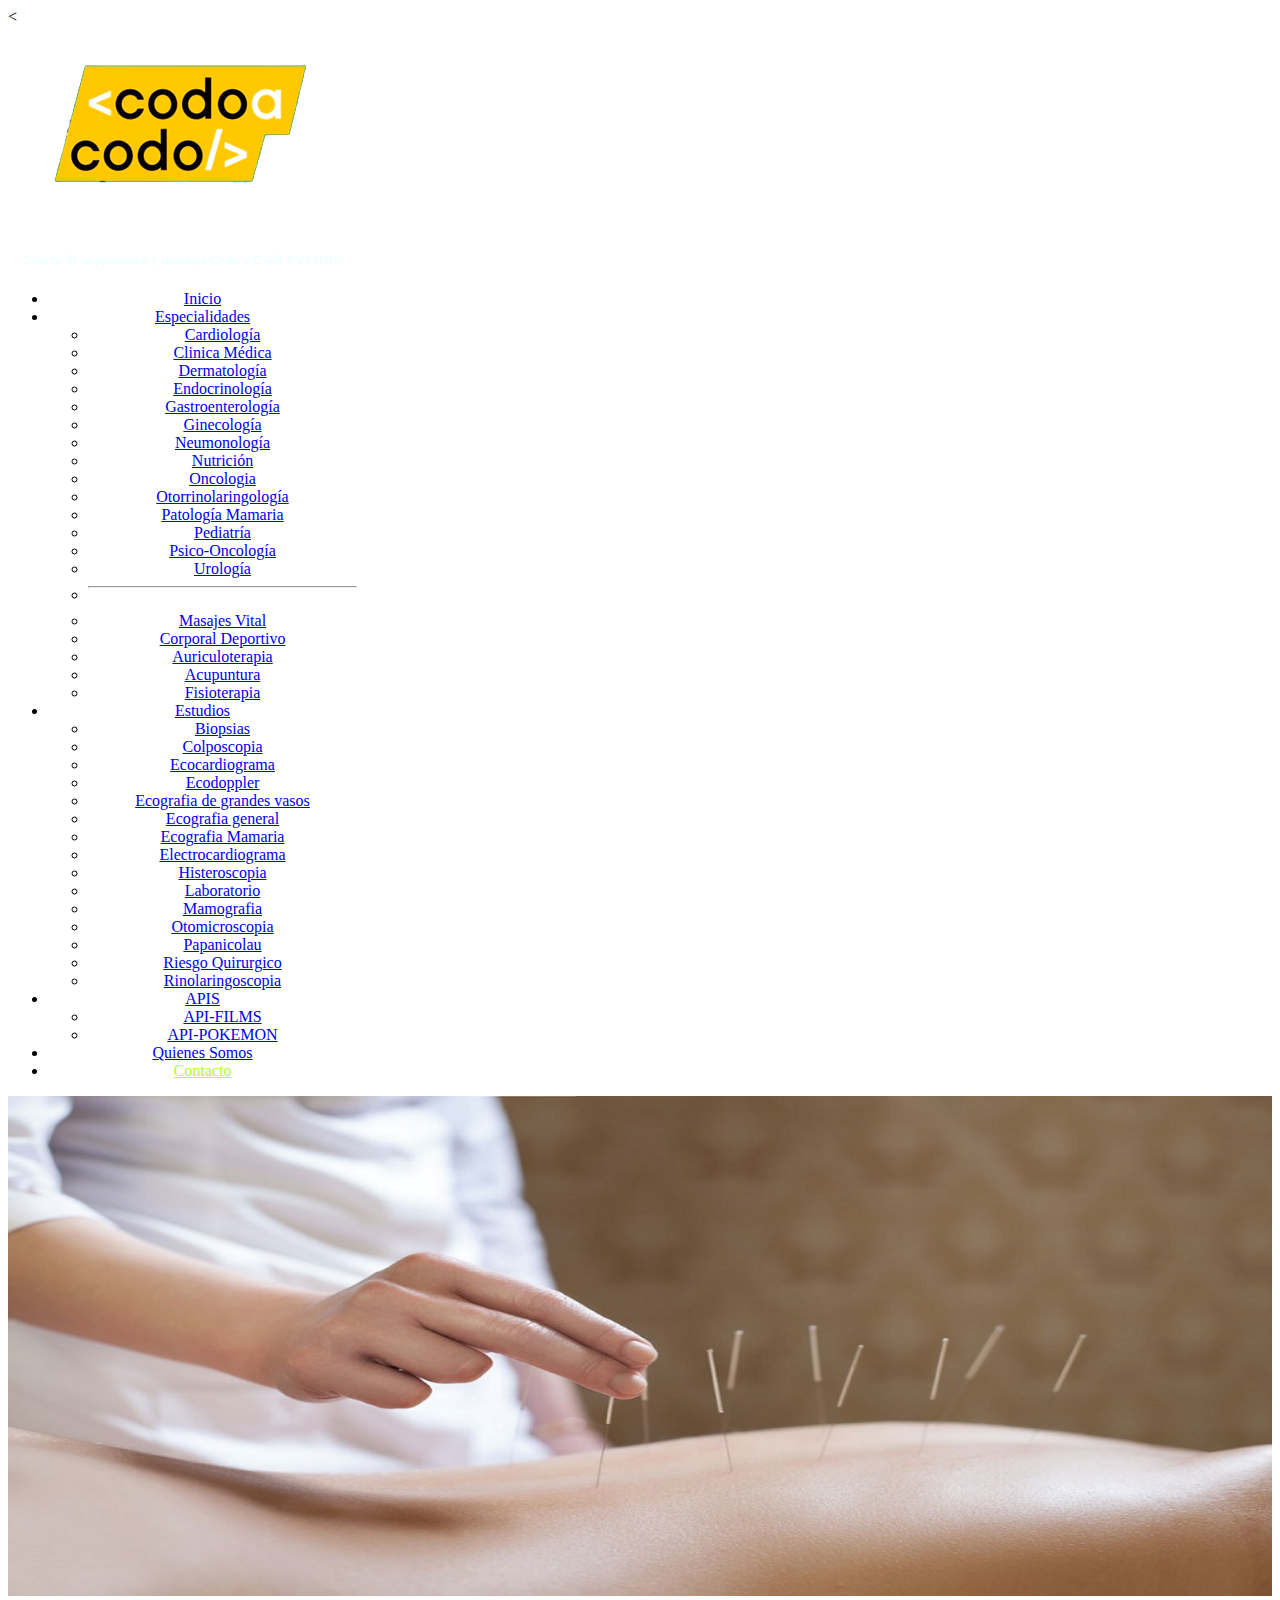
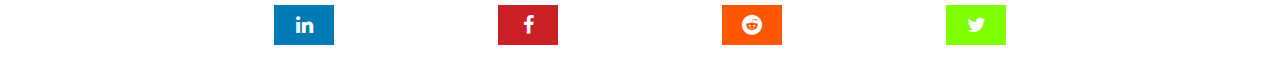
<file: index.html>
<!DOCTYPE html>
<html lang="es">
<head>
    <meta charset="UTF-8">
    <meta http-equiv="X-UA-Compatible" content="IE=edge">
    <meta name="viewport" content="width=device-width, initial-scale=1.0">
    <!-- <link href="https://cdn.jsdelivr.net/npm/bootstrap@5.1.3/dist/css/bootstrap.min.css" rel="stylesheet" integrity="sha384-1BmE4kWBq78iYhFldvKuhfTAU6auU8tT94WrHftjDbrCEXSU1oBoqyl2QvZ6jIW3" crossorigin="anonymous"> -->

    <link href="https://cdn.jsdelivr.net/npm/bootstrap@5.0.0-beta1/dist/css/bootstrap.min.css" rel="stylesheet" integrity="sha384-giJF6kkoqNQ00vy+HMDP7azOuL0xtbfIcaT9wjKHr8RbDVddVHyTfAAsrekwKmP1" crossorigin="anonymous">
    <script src="https://cdn.jsdelivr.net/npm/@popperjs/core@2.5.4/dist/umd/popper.min.js" integrity="sha384-q2kxQ16AaE6UbzuKqyBE9/u/KzioAlnx2maXQHiDX9d4/zp8Ok3f+M7DPm+Ib6IU" crossorigin="anonymous"></script>
    <script src="https://cdn.jsdelivr.net/npm/bootstrap@5.0.0-beta1/dist/js/bootstrap.min.js" integrity="sha384-pQQkAEnwaBkjpqZ8RU1fF1AKtTcHJwFl3pblpTlHXybJjHpMYo79HY3hIi4NKxyj" crossorigin="anonymous"></script>

    
    <title>Acupuntura 4.0</title>  
   <!-- AGREGAR ICONOS DE REDES SOCIALES Y SU PROPIO STYLE-->
   <link rel="stylesheet" href="styles.css">  
   <link rel="stylesheet" href=
   "https://cdnjs.cloudflare.com/ajax/libs/font-awesome/4.7.0/css/font-awesome.min.css" />
   <!-- Cargar el CSS de Boostrap-->
   <link href="https://cdn.jsdelivr.net/npm/bootstrap@5.1.3/dist/css/bootstrap.min.css" rel="stylesheet" integrity="sha384-1BmE4kWBq78iYhFldvKuhfTAU6auU8tT94WrHftjDbrCEXSU1oBoqyl2QvZ6jIW3" crossorigin="anonymous">    
<
      
    <link rel="stylesheet" href="styles.css">  
</head>
<body>
    <header>
        <nav class="navbar navbar-expand-lg navbar-dark bg-dark">
            <div class="container-fluid">
                <div class="row align-items-center">
                  
                    <div class="col-4"> 
                        <img src="imagenes/codoacodo.png" class="img-fluid"> 
                    </div> 
                    <div class="col-8 textocolor"> 
                        <h5>Centro de acupuntura y masajes Codo a Codo PYTHON</h5>       
                    </div> 
                </div>
              <a class="navbar-brand" href="#"></a>
              <div class="collapse navbar-collapse fondo" id="navbarSupportedContent">
                <ul class="navbar-nav me-auto mb-2 mb-lg-0">
                </ul>
                <ul class="nav navbar-nav navbar-right">
                    <li class="nav-item"><a class="nav-link active" aria-current="page" href="home.html">Inicio</a></li>
                    <li class="nav-item dropdown">
                      <a class="nav-link dropdown-toggle" href="#" id="navbarDropdown" role="button" data-bs-toggle="dropdown" aria-expanded="false">
                        Especialidades
                      </a>
                      <ul class="dropdown-menu" aria-labelledby="navbarDropdown">
                        <li><a class="dropdown-item" href="#">Cardiología</a></li>
                        <li><a class="dropdown-item" href="#">Clinica Médica</a></li>
                        <li><a class="dropdown-item" href="#">Dermatología</a></li>
                        <li><a class="dropdown-item" href="#">Endocrinología</a></li>
                        <li><a class="dropdown-item" href="#">Gastroenterología</a></li>
                        <li><a class="dropdown-item" href="#">Ginecología</a></li>
                        <li><a class="dropdown-item" href="#">Neumonología</a></li>
                        <li><a class="dropdown-item" href="#">Nutrición</a></li>
                        <li><a class="dropdown-item" href="#">Oncologia</a></li>
                        <li><a class="dropdown-item" href="#">Otorrinolaringología</a></li>
                        <li><a class="dropdown-item" href="#">Patología Mamaria</a></li>
                        <li><a class="dropdown-item" href="#">Pediatría</a></li>
                        <li><a class="dropdown-item" href="#">Psico-Oncología</a></li>
                        <li><a class="dropdown-item" href="#">Urología</a></li>
                        <li><hr class="dropdown-divider"></li>
                        <li><a class="dropdown-item" href="#">Masajes Vital</a></li>
                        <li><a class="dropdown-item" href="#">Corporal Deportivo</a></li>
                        <li><a class="dropdown-item" href="#">Auriculoterapia</a></li>
                        <li><a class="dropdown-item" href="#">Acupuntura</a></li>
                        <li><a class="dropdown-item" href="#">Fisioterapia</a></li>
                      </ul>
                    </li>
                    <li class="nav-item dropdown">
                      <a class="nav-link dropdown-toggle" href="#" id="navbarDropdown" role="button" data-bs-toggle="dropdown" aria-expanded="false">
                        Estudios
                      </a>
                      <ul class="dropdown-menu" aria-labelledby="navbarDropdown">
                        <li><a class="dropdown-item" href="#">Biopsias</a></li>
                        <li><a class="dropdown-item" href="#">Colposcopia</a></li>
                        <li><a class="dropdown-item" href="#">Ecocardiograma</a></li>
                        <li><a class="dropdown-item" href="#">Ecodoppler</a></li>
                        <li><a class="dropdown-item" href="#">Ecografia de grandes vasos</a></li>
                        <li><a class="dropdown-item" href="#">Ecografia general</a></li>
                        <li><a class="dropdown-item" href="#">Ecografia Mamaria</a></li>
                        <li><a class="dropdown-item" href="#">Electrocardiograma</a></li>
                        <li><a class="dropdown-item" href="#">Histeroscopia</a></li>
                        <li><a class="dropdown-item" href="#">Laboratorio</a></li>
                        <li><a class="dropdown-item" href="#">Mamografia</a></li>
                        <li><a class="dropdown-item" href="#">Otomicroscopia</a></li>
                        <li><a class="dropdown-item" href="#">Papanicolau</a></li>
                        <li><a class="dropdown-item" href="#">Riesgo Quirurgico</a></li>
                        <li><a class="dropdown-item" href="#">Rinolaringoscopia</a></li>
                      </ul>
                    </li>
                    <li class="nav-item dropdown">
                      <a class="nav-link dropdown-toggle" href="#" id="navbarDropdown" role="button" data-bs-toggle="dropdown" aria-expanded="false">
                        APIS
                      </a>
                      <ul class="dropdown-menu" aria-labelledby="navbarDropdown">
                        <li><a class="dropdown-item" href="api.html">API-FILMS</a></li>
                        <li><a class="dropdown-item" href="api2.html">API-POKEMON</a></li>
                      </ul>
                    </li>
                    <li class="nav-item"><a class="nav-link" href="somos.html">Quienes Somos</a></li>
                    <li class="nav-item"><a class="nav-link concolor" href="contacto.html">Contacto</a></li>
                </ul>                
              </div>
            </div>
          </nav>        
    </header>    
    <main>
        <section>
            <div id="carrusel-contenido">
                <div id="carrusel-caja">
                    <div class="carrusel-elemento">
                        <img class="imagenes" src="imagenes/imagen1.jpg" >
                    </div>
                    <div class="carrusel-elemento">   
                        <img class="imagenes" src="imagenes/imagen2.jpg">
                    </div>
                    <div class="carrusel-elemento">   
                        <img class="imagenes" src="imagenes/imagen3.jpg">                        
                    </div>
                </div>
            </div>
        </section>
   <!--     
        <div class="contenedor">
          <h1>T P O Python 22523</h1>
          <button type="button" class="btn btn-danger btnnotocar" onclick="alerta()">NO tocar</button> 
          
          <hr>
          <button type="button" class="btn btn-primary btnnotocar2" onclick="location.href='salida.html'">NO tocar2</button> 
        </div>
      -->      
    </main>
    <footer> 
      <div align="center">
          <!-- Add font awesome icons -->
          <a href="#" class="fa fa-linkedin"></a>
          <a href="#" class="fa fa-facebook"></a>
          <a href="#" class="fa fa-reddit"></a>
          <a href="#" class="fa fa-twitter"></a>
      </div>
  </footer>
  </body>
</html>

<script type="text/javascript">
  function alerta(){
  alert("La curiosidad mató al gato");
 
  }
</script>
</file>
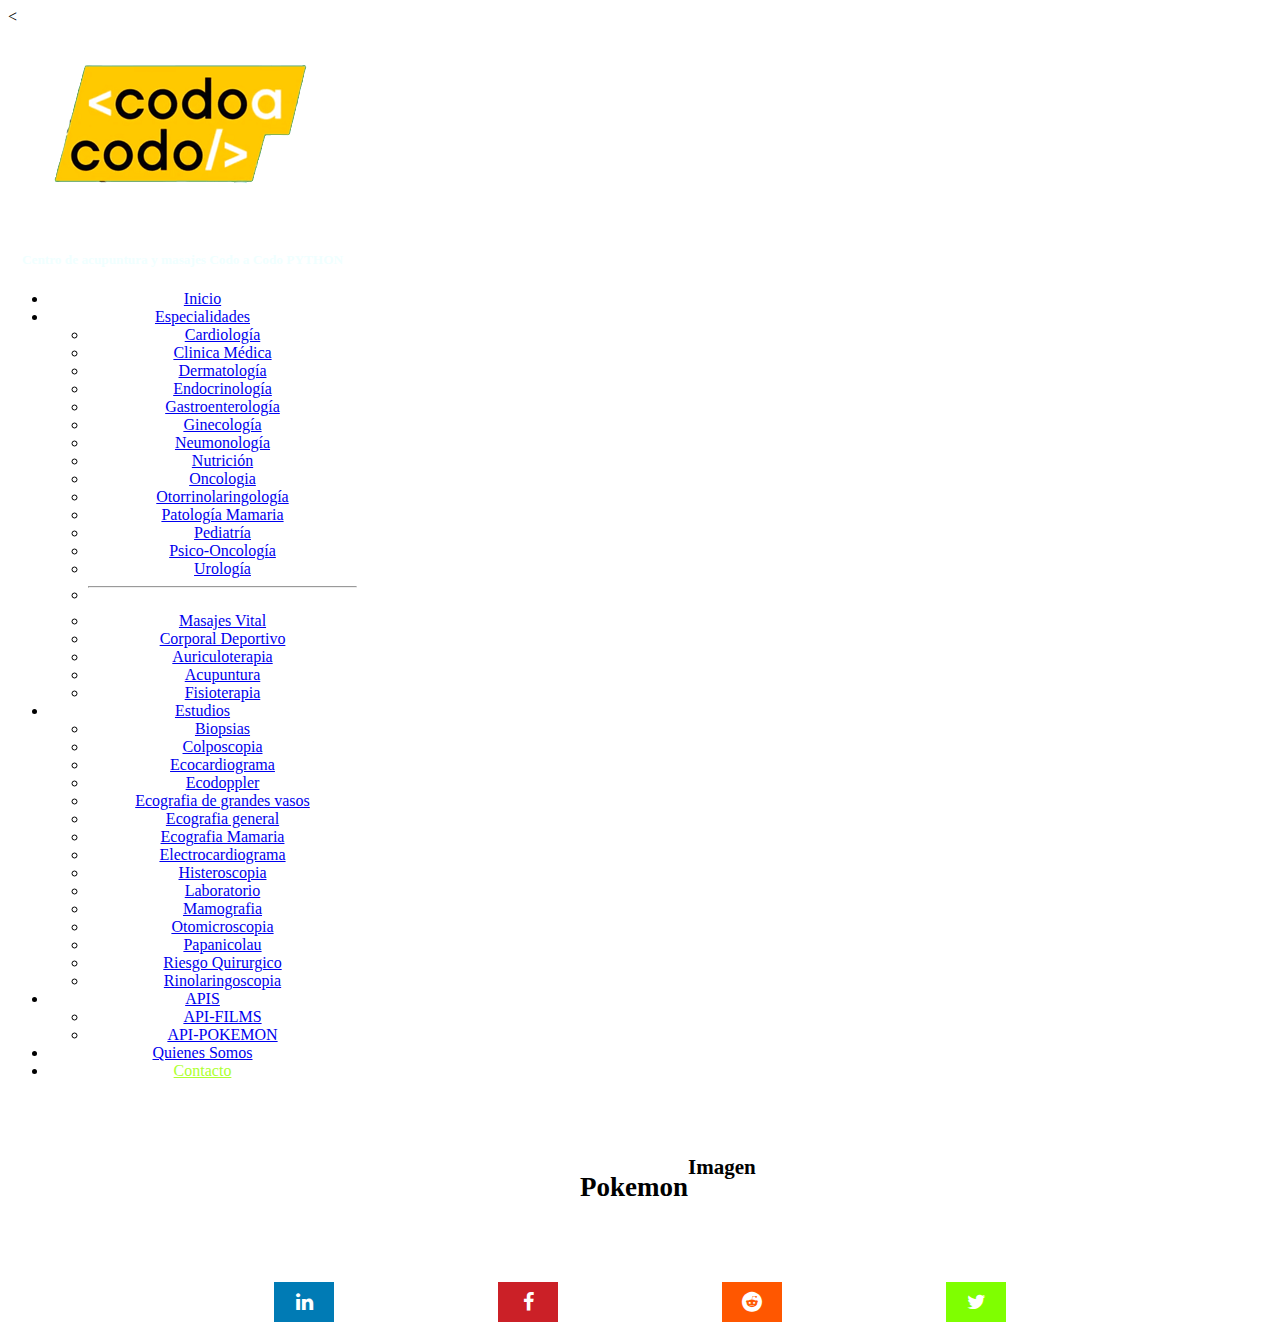
<file: api2.html>
<!DOCTYPE html>
<html lang="en">
<head>
  <meta charset="UTF-8">
  <meta http-equiv="X-UA-Compatible" content="IE=edge">
  <meta name="viewport" content="width=device-width, initial-scale=1.0">

  <link href="https://cdn.jsdelivr.net/npm/bootstrap@5.0.0-beta1/dist/css/bootstrap.min.css" rel="stylesheet" integrity="sha384-giJF6kkoqNQ00vy+HMDP7azOuL0xtbfIcaT9wjKHr8RbDVddVHyTfAAsrekwKmP1" crossorigin="anonymous">
  <script src="https://cdn.jsdelivr.net/npm/@popperjs/core@2.5.4/dist/umd/popper.min.js" integrity="sha384-q2kxQ16AaE6UbzuKqyBE9/u/KzioAlnx2maXQHiDX9d4/zp8Ok3f+M7DPm+Ib6IU" crossorigin="anonymous"></script>
  <script src="https://cdn.jsdelivr.net/npm/bootstrap@5.0.0-beta1/dist/js/bootstrap.min.js" integrity="sha384-pQQkAEnwaBkjpqZ8RU1fF1AKtTcHJwFl3pblpTlHXybJjHpMYo79HY3hIi4NKxyj" crossorigin="anonymous"></script>

  <title>Cazando pokemones</title>
   <!-- AGREGAR ICONOS DE REDES SOCIALES Y SU PROPIO STYLE-->
   <link rel="stylesheet" href="styles.css">  
   <link rel="stylesheet" href=
   "https://cdnjs.cloudflare.com/ajax/libs/font-awesome/4.7.0/css/font-awesome.min.css" />
   <!-- Cargar el CSS de Boostrap-->
   <link href="https://cdn.jsdelivr.net/npm/bootstrap@5.1.3/dist/css/bootstrap.min.css" rel="stylesheet" integrity="sha384-1BmE4kWBq78iYhFldvKuhfTAU6auU8tT94WrHftjDbrCEXSU1oBoqyl2QvZ6jIW3" crossorigin="anonymous">    
<  
  <link rel="stylesheet" href="styles.css">  

  <style>
    .flex-container {
      display: flex;
      background-color: white;
      justify-content: center;
      flex-direction: row;
      position: relative;
      align-items: stretch;
    }
    .flex-item1 {
      background-color: white;
      width: 200px;
      margin: 25px;
      text-align: center;
      line-height: 50px;
      font-size: 18px;
      align-items: stretch;
    }
  </style>


</head>
  <style>
    .columns {
      display: flex;
      justify-content: space-around;
    }
  </style>
<body>
  <header>
    <nav class="navbar navbar-expand-lg navbar-dark bg-dark">
      <div class="container-fluid">
          <div class="row align-items-center">
            
              <div class="col-4"> 
                  <img src="imagenes/codoacodo.png" class="img-fluid"> 
              </div> 
              <div class="col-8 textocolor"> 
                  <h5>Centro de acupuntura y masajes Codo a Codo PYTHON</h5>       
              </div> 
          </div>
        <a class="navbar-brand" href="#"></a>
        <div class="collapse navbar-collapse fondo" id="navbarSupportedContent">
          <ul class="navbar-nav me-auto mb-2 mb-lg-0">
          </ul>
          <ul class="nav navbar-nav navbar-right">
              <li class="nav-item"><a class="nav-link active" aria-current="page" href="home.html">Inicio</a></li>
              <li class="nav-item dropdown">
                <a class="nav-link dropdown-toggle" href="#" id="navbarDropdown" role="button" data-bs-toggle="dropdown" aria-expanded="false">
                  Especialidades
                </a>
                <ul class="dropdown-menu" aria-labelledby="navbarDropdown">
                  <li><a class="dropdown-item" href="#">Cardiología</a></li>
                  <li><a class="dropdown-item" href="#">Clinica Médica</a></li>
                  <li><a class="dropdown-item" href="#">Dermatología</a></li>
                  <li><a class="dropdown-item" href="#">Endocrinología</a></li>
                  <li><a class="dropdown-item" href="#">Gastroenterología</a></li>
                  <li><a class="dropdown-item" href="#">Ginecología</a></li>
                  <li><a class="dropdown-item" href="#">Neumonología</a></li>
                  <li><a class="dropdown-item" href="#">Nutrición</a></li>
                  <li><a class="dropdown-item" href="#">Oncologia</a></li>
                  <li><a class="dropdown-item" href="#">Otorrinolaringología</a></li>
                  <li><a class="dropdown-item" href="#">Patología Mamaria</a></li>
                  <li><a class="dropdown-item" href="#">Pediatría</a></li>
                  <li><a class="dropdown-item" href="#">Psico-Oncología</a></li>
                  <li><a class="dropdown-item" href="#">Urología</a></li>
                  <li><hr class="dropdown-divider"></li>
                  <li><a class="dropdown-item" href="#">Masajes Vital</a></li>
                  <li><a class="dropdown-item" href="#">Corporal Deportivo</a></li>
                  <li><a class="dropdown-item" href="#">Auriculoterapia</a></li>
                  <li><a class="dropdown-item" href="#">Acupuntura</a></li>
                  <li><a class="dropdown-item" href="#">Fisioterapia</a></li>
                </ul>
              </li>
              <li class="nav-item dropdown">
                <a class="nav-link dropdown-toggle" href="#" id="navbarDropdown" role="button" data-bs-toggle="dropdown" aria-expanded="false">
                  Estudios
                </a>
                <ul class="dropdown-menu" aria-labelledby="navbarDropdown">
                  <li><a class="dropdown-item" href="#">Biopsias</a></li>
                  <li><a class="dropdown-item" href="#">Colposcopia</a></li>
                  <li><a class="dropdown-item" href="#">Ecocardiograma</a></li>
                  <li><a class="dropdown-item" href="#">Ecodoppler</a></li>
                  <li><a class="dropdown-item" href="#">Ecografia de grandes vasos</a></li>
                  <li><a class="dropdown-item" href="#">Ecografia general</a></li>
                  <li><a class="dropdown-item" href="#">Ecografia Mamaria</a></li>
                  <li><a class="dropdown-item" href="#">Electrocardiograma</a></li>
                  <li><a class="dropdown-item" href="#">Histeroscopia</a></li>
                  <li><a class="dropdown-item" href="#">Laboratorio</a></li>
                  <li><a class="dropdown-item" href="#">Mamografia</a></li>
                  <li><a class="dropdown-item" href="#">Otomicroscopia</a></li>
                  <li><a class="dropdown-item" href="#">Papanicolau</a></li>
                  <li><a class="dropdown-item" href="#">Riesgo Quirurgico</a></li>
                  <li><a class="dropdown-item" href="#">Rinolaringoscopia</a></li>
                </ul>
              </li>
              <li class="nav-item dropdown">
                <a class="nav-link dropdown-toggle" href="#" id="navbarDropdown" role="button" data-bs-toggle="dropdown" aria-expanded="false">
                  APIS
                </a>
                <ul class="dropdown-menu" aria-labelledby="navbarDropdown">
                  <li><a class="dropdown-item" href="api.html">API-FILMS</a></li>
                  <li><a class="dropdown-item" href="api2.html">API-POKEMON</a></li>
                </ul>
              </li>
              <li class="nav-item"><a class="nav-link" href="somos.html">Quienes Somos</a></li>
              <li class="nav-item"><a class="nav-link concolor" href="contacto.html">Contacto</a></li>
          </ul>                
        </div>
      </div>
    </nav>      
</header> 
<div class="flex-container">
  <div class="flex-item1"> 
  <div class="columns">
    <ul id="pokemons">
      <h2>Pokemon</h2>
    </ul>

    <div id="detail">
      <h3 >Imagen</h3>
    </div>
  </div>

      <script>
        const baseUrl = 'https://pokeapi.co/api/v2/pokemon/'
        try {
          fetch(baseUrl)
            .then(response => {
              const responseJson = response.json()
              return responseJson
            })
            .then(data => {
              const pokemons = data.results
              pokemons.forEach(pokemon => {
                document.getElementById('pokemons')
                  .insertAdjacentHTML('beforeend', `<li onclick='detail("${pokemon.url}")'>${pokemon.name}</li>`)
              })
            })
            .catch(error => {
              console.error(error)
            })
        } catch (error) {
          console.error(error)
        }

        const detail = (url) => {
          try {
            fetch(url)
              .then(response => response.json())
              .then(pokemon => {
                document.getElementById('detail').innerHTML = ''
                document.getElementById('detail')
                  .insertAdjacentHTML('beforeend', 
                    `
                      <h1>${pokemon.name}</h1>
                      <img src="${pokemon.sprites.front_default}" />
                    `
                  )
              })
              .catch(error => {
                console.error(error)
              })
          } catch (error) {
            console.error(error)
          }
        }
      </script>
  </div>
    </div>
    <footer> 
      <div align="center">
          <!-- Add font awesome icons -->
          <a href="#" class="fa fa-linkedin"></a>
          <a href="#" class="fa fa-facebook"></a>
          <a href="#" class="fa fa-reddit"></a>
          <a href="#" class="fa fa-twitter"></a>
      </div>
  </footer>

</body>
</html>
</file>
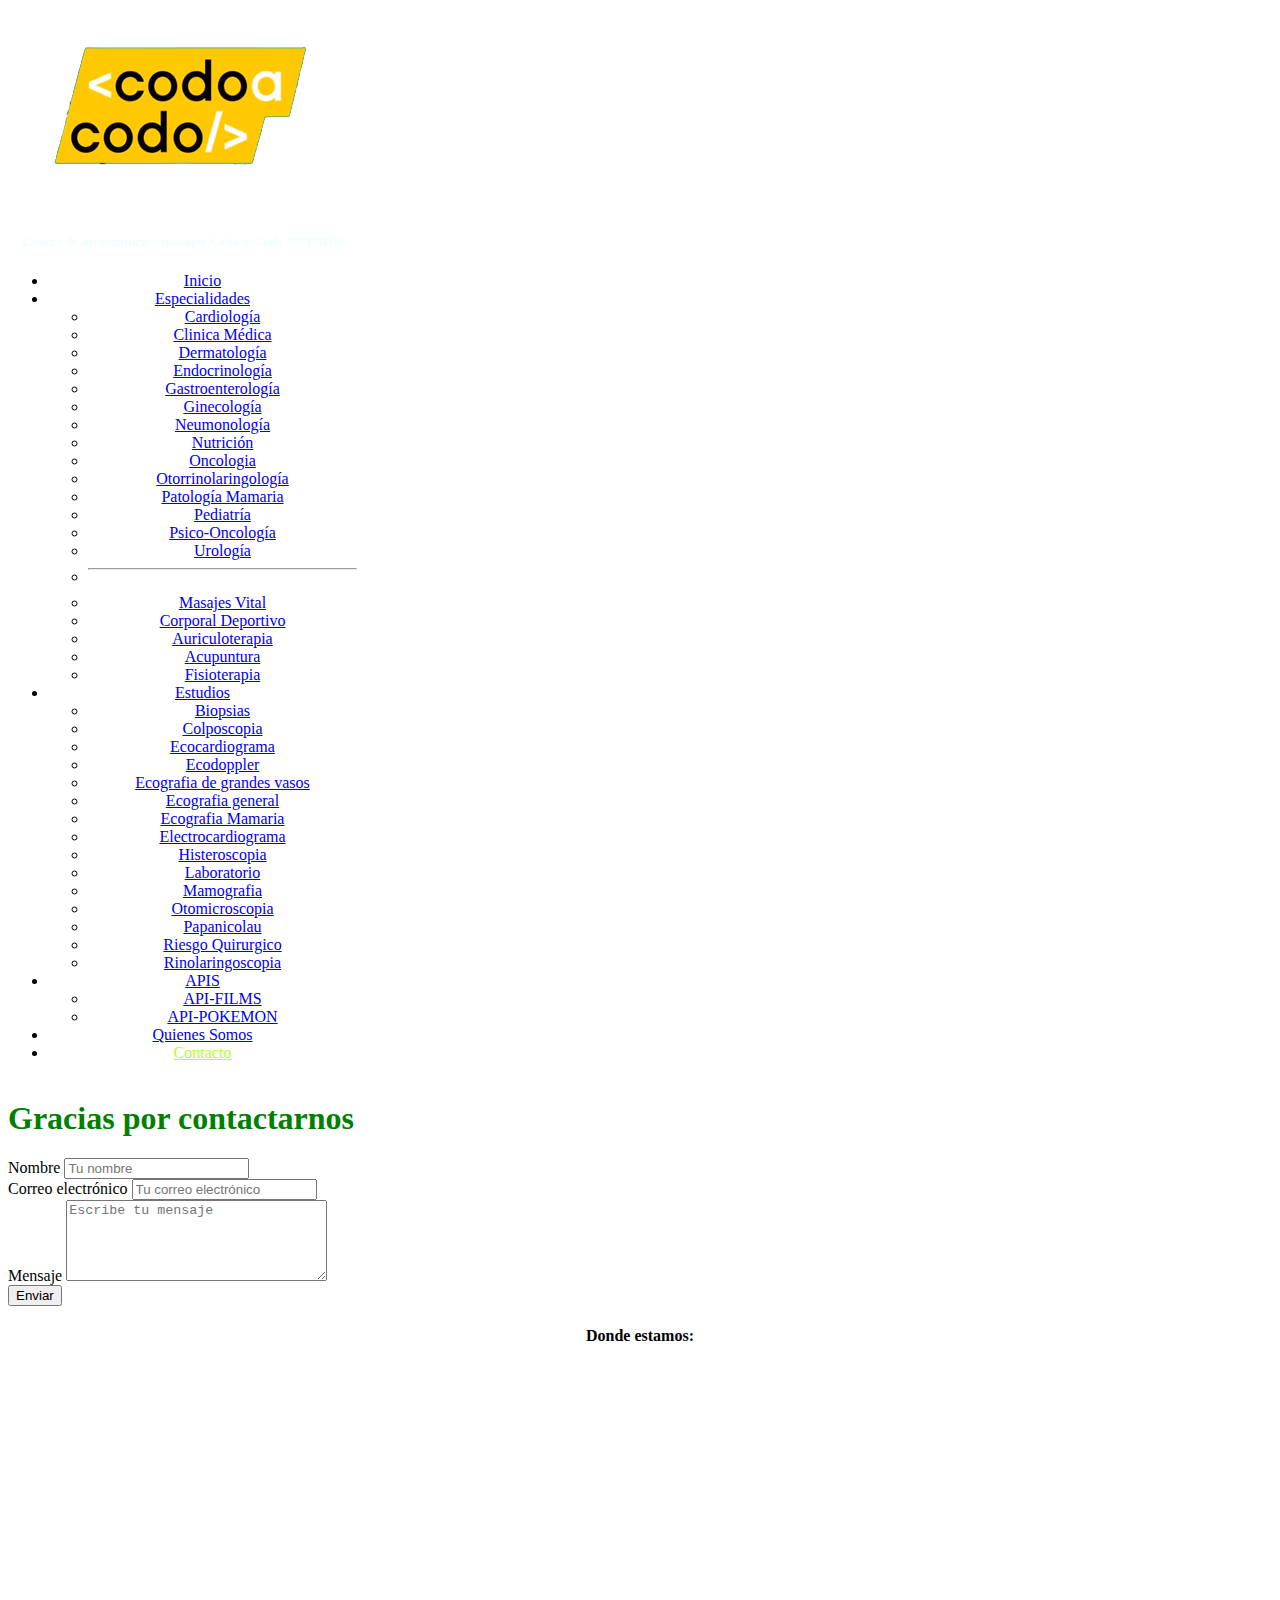
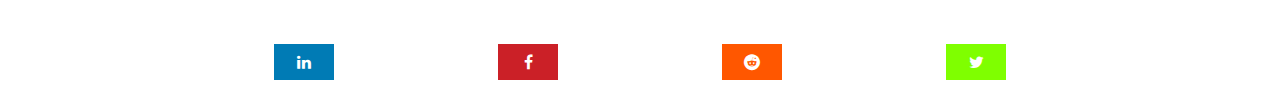
<file: contacto.html>
<!DOCTYPE html>
<html lang="en">
<head>
    <meta charset="UTF-8">
    <meta http-equiv="X-UA-Compatible" content="IE=edge">
    <meta name="viewport" content="width=device-width, initial-scale=1.0">

    <link href="https://cdn.jsdelivr.net/npm/bootstrap@5.0.0-beta1/dist/css/bootstrap.min.css" rel="stylesheet" integrity="sha384-giJF6kkoqNQ00vy+HMDP7azOuL0xtbfIcaT9wjKHr8RbDVddVHyTfAAsrekwKmP1" crossorigin="anonymous">
    <script src="https://cdn.jsdelivr.net/npm/@popperjs/core@2.5.4/dist/umd/popper.min.js" integrity="sha384-q2kxQ16AaE6UbzuKqyBE9/u/KzioAlnx2maXQHiDX9d4/zp8Ok3f+M7DPm+Ib6IU" crossorigin="anonymous"></script>
    <script src="https://cdn.jsdelivr.net/npm/bootstrap@5.0.0-beta1/dist/js/bootstrap.min.js" integrity="sha384-pQQkAEnwaBkjpqZ8RU1fF1AKtTcHJwFl3pblpTlHXybJjHpMYo79HY3hIi4NKxyj" crossorigin="anonymous"></script>
    
    <title>Formulario de contacto</title>
    <!-- AGREGAR ICONOS DE REDES SOCIALES Y SU PROPIO STYLE-->
    <link rel="stylesheet" href="styles.css">  
    <link rel="stylesheet" href=
    "https://cdnjs.cloudflare.com/ajax/libs/font-awesome/4.7.0/css/font-awesome.min.css" />
</head>
<body>
    <header>
        <nav class="navbar navbar-expand-lg navbar-dark bg-dark">
            <div class="container-fluid">
                <div class="row align-items-center">
                  
                    <div class="col-4"> 
                        <img src="imagenes/codoacodo.png" class="img-fluid"> 
                    </div> 
                    <div class="col-8 textocolor"> 
                        <h5>Centro de acupuntura y masajes Codo a Codo PYTHON</h5>       
                    </div> 
                </div>
              <a class="navbar-brand" href="#"></a>
              <div class="collapse navbar-collapse fondo" id="navbarSupportedContent">
                <ul class="navbar-nav me-auto mb-2 mb-lg-0">
                </ul>
                <ul class="nav navbar-nav navbar-right">
                    <li class="nav-item"><a class="nav-link active" aria-current="page" href="home.html">Inicio</a></li>
                    <li class="nav-item dropdown">
                      <a class="nav-link dropdown-toggle" href="#" id="navbarDropdown" role="button" data-bs-toggle="dropdown" aria-expanded="false">
                        Especialidades
                      </a>
                      <ul class="dropdown-menu" aria-labelledby="navbarDropdown">
                        <li><a class="dropdown-item" href="#">Cardiología</a></li>
                        <li><a class="dropdown-item" href="#">Clinica Médica</a></li>
                        <li><a class="dropdown-item" href="#">Dermatología</a></li>
                        <li><a class="dropdown-item" href="#">Endocrinología</a></li>
                        <li><a class="dropdown-item" href="#">Gastroenterología</a></li>
                        <li><a class="dropdown-item" href="#">Ginecología</a></li>
                        <li><a class="dropdown-item" href="#">Neumonología</a></li>
                        <li><a class="dropdown-item" href="#">Nutrición</a></li>
                        <li><a class="dropdown-item" href="#">Oncologia</a></li>
                        <li><a class="dropdown-item" href="#">Otorrinolaringología</a></li>
                        <li><a class="dropdown-item" href="#">Patología Mamaria</a></li>
                        <li><a class="dropdown-item" href="#">Pediatría</a></li>
                        <li><a class="dropdown-item" href="#">Psico-Oncología</a></li>
                        <li><a class="dropdown-item" href="#">Urología</a></li>
                        <li><hr class="dropdown-divider"></li>
                        <li><a class="dropdown-item" href="#">Masajes Vital</a></li>
                        <li><a class="dropdown-item" href="#">Corporal Deportivo</a></li>
                        <li><a class="dropdown-item" href="#">Auriculoterapia</a></li>
                        <li><a class="dropdown-item" href="#">Acupuntura</a></li>
                        <li><a class="dropdown-item" href="#">Fisioterapia</a></li>
                      </ul>
                    </li>
                    <li class="nav-item dropdown">
                      <a class="nav-link dropdown-toggle" href="#" id="navbarDropdown" role="button" data-bs-toggle="dropdown" aria-expanded="false">
                        Estudios
                      </a>
                      <ul class="dropdown-menu" aria-labelledby="navbarDropdown">
                        <li><a class="dropdown-item" href="#">Biopsias</a></li>
                        <li><a class="dropdown-item" href="#">Colposcopia</a></li>
                        <li><a class="dropdown-item" href="#">Ecocardiograma</a></li>
                        <li><a class="dropdown-item" href="#">Ecodoppler</a></li>
                        <li><a class="dropdown-item" href="#">Ecografia de grandes vasos</a></li>
                        <li><a class="dropdown-item" href="#">Ecografia general</a></li>
                        <li><a class="dropdown-item" href="#">Ecografia Mamaria</a></li>
                        <li><a class="dropdown-item" href="#">Electrocardiograma</a></li>
                        <li><a class="dropdown-item" href="#">Histeroscopia</a></li>
                        <li><a class="dropdown-item" href="#">Laboratorio</a></li>
                        <li><a class="dropdown-item" href="#">Mamografia</a></li>
                        <li><a class="dropdown-item" href="#">Otomicroscopia</a></li>
                        <li><a class="dropdown-item" href="#">Papanicolau</a></li>
                        <li><a class="dropdown-item" href="#">Riesgo Quirurgico</a></li>
                        <li><a class="dropdown-item" href="#">Rinolaringoscopia</a></li>
                      </ul>
                    </li>
                    <li class="nav-item dropdown">
                      <a class="nav-link dropdown-toggle" href="#" id="navbarDropdown" role="button" data-bs-toggle="dropdown" aria-expanded="false">
                        APIS
                      </a>
                      <ul class="dropdown-menu" aria-labelledby="navbarDropdown">
                        <li><a class="dropdown-item" href="api.html">API-FILMS</a></li>
                        <li><a class="dropdown-item" href="api2.html">API-POKEMON</a></li>
                      </ul>
                    </li>
                    <li class="nav-item"><a class="nav-link" href="somos.html">Quienes Somos</a></li>
                    <li class="nav-item"><a class="nav-link concolor" href="contacto.html">Contacto</a></li>
                </ul>                
              </div>
            </div>
          </nav>        
    </header>
    <main role="main" class="container">
        <div class="row">
            <!-- Aquí pon las col-x necesarias, comienza tu contenido, etcétera -->
            <div class="col-12">
                <h1>Gracias por contactarnos</h1>
            </div>
            <div class="col-12">
                <form method="POST" action="home.html" onsubmit="return false;">
                    <div class="form-group">
                        <label for="nombre">Nombre</label>
                        <input name="nombre" required type="text" id="nombre"
                            class="form-control" placeholder="Tu nombre">
                    </div>
                    <div class="form-group">
                        <label for="correo">Correo electrónico</label>
                        <input name="correo" required type="email" id="correo"
                            class="form-control" placeholder="Tu correo electrónico">
                    </div>
                    <div class="form-group">
                        <label for="mensaje">Mensaje</label>
                        <textarea required placeholder="Escribe tu mensaje"
                            class="form-control" name="mensaje" id="mensaje"
                            cols="30" rows="5"></textarea>
                    </div>
                    <div class="form-group">
                        <button class="btn-success btn" type="submit" name="enviar_formulario" id="enviar" onclick="envio()">
                            Enviar
                        </button>
                    </div>
                </form>
            </div>
        </div>
    </main>
    <footer> 
        <div align="center">
            <h4>Donde estamos:</h4> 
            <iframe src="https://www.google.com/maps/embed?pb=!1m18!1m12!1m3!1d6154.408423775927!2d2.442413193780199!3d39.53244698194696!2m3!1f0!2f0!3f0!3m2!1i1024!2i768!4f13.1!3m3!1m2!1s0x129827481e7fd947%3A0xe9fbbd913dd64ec2!2sCala%20Fornells%2C%20Islas%20Baleares%2C%20Espa%C3%B1a!5e0!3m2!1ses!2sar!4v1664050969529!5m2!1ses!2sar" width="250" height="250" style="border:0;" allowfullscreen="" loading="lazy" referrerpolicy="no-referrer-when-downgrade"></iframe>
            <br>
            <br>
            <!-- Add font awesome icons -->
            <a href="#" class="fa fa-linkedin"></a>
            <a href="#" class="fa fa-facebook"></a>
            <a href="#" class="fa fa-reddit"></a>
            <a href="#" class="fa fa-twitter"></a>
        </div>
    </footer>
</body>
</html>


<script type="text/javascript">
    function envio(){
        var Nombre = document.getElementById("nombre").value;
        var Email = document.getElementById("correo").value;
        alert("Muchas gracias " + Nombre + " por tu mensaje te estaremos contactanto a la brevedad a tu email " + Email + "");
    }
  </script>
</file>
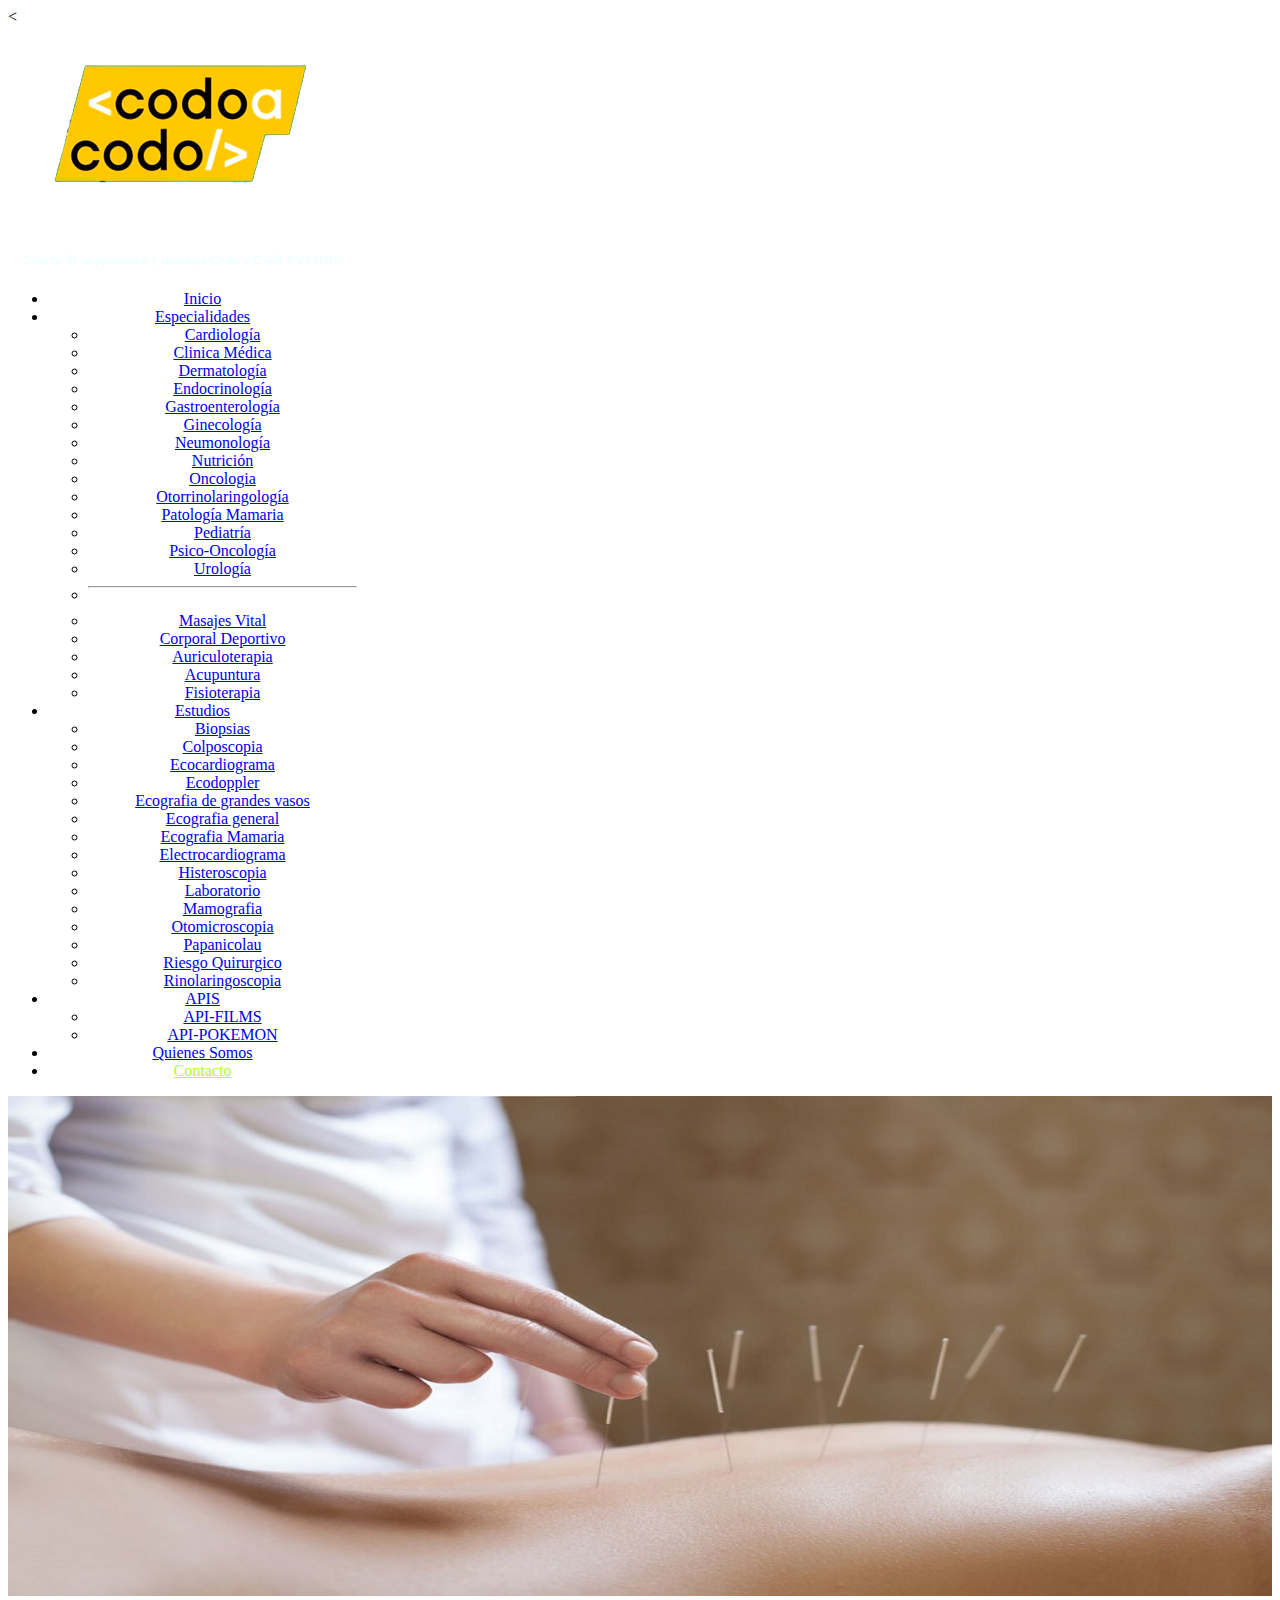
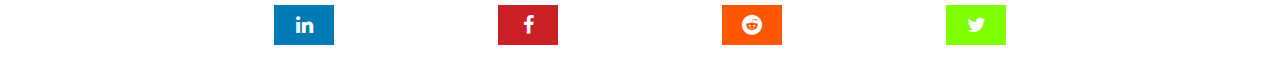
<file: home.html>
<!DOCTYPE html>
<html lang="es">
<head>
    <meta charset="UTF-8">
    <meta http-equiv="X-UA-Compatible" content="IE=edge">
    <meta name="viewport" content="width=device-width, initial-scale=1.0">
    <!-- <link href="https://cdn.jsdelivr.net/npm/bootstrap@5.1.3/dist/css/bootstrap.min.css" rel="stylesheet" integrity="sha384-1BmE4kWBq78iYhFldvKuhfTAU6auU8tT94WrHftjDbrCEXSU1oBoqyl2QvZ6jIW3" crossorigin="anonymous"> -->

    <link href="https://cdn.jsdelivr.net/npm/bootstrap@5.0.0-beta1/dist/css/bootstrap.min.css" rel="stylesheet" integrity="sha384-giJF6kkoqNQ00vy+HMDP7azOuL0xtbfIcaT9wjKHr8RbDVddVHyTfAAsrekwKmP1" crossorigin="anonymous">
    <script src="https://cdn.jsdelivr.net/npm/@popperjs/core@2.5.4/dist/umd/popper.min.js" integrity="sha384-q2kxQ16AaE6UbzuKqyBE9/u/KzioAlnx2maXQHiDX9d4/zp8Ok3f+M7DPm+Ib6IU" crossorigin="anonymous"></script>
    <script src="https://cdn.jsdelivr.net/npm/bootstrap@5.0.0-beta1/dist/js/bootstrap.min.js" integrity="sha384-pQQkAEnwaBkjpqZ8RU1fF1AKtTcHJwFl3pblpTlHXybJjHpMYo79HY3hIi4NKxyj" crossorigin="anonymous"></script>

    
    <title>Acupuntura 4.0</title>  
   <!-- AGREGAR ICONOS DE REDES SOCIALES Y SU PROPIO STYLE-->
   <link rel="stylesheet" href="styles.css">  
   <link rel="stylesheet" href=
   "https://cdnjs.cloudflare.com/ajax/libs/font-awesome/4.7.0/css/font-awesome.min.css" />
   <!-- Cargar el CSS de Boostrap-->
   <link href="https://cdn.jsdelivr.net/npm/bootstrap@5.1.3/dist/css/bootstrap.min.css" rel="stylesheet" integrity="sha384-1BmE4kWBq78iYhFldvKuhfTAU6auU8tT94WrHftjDbrCEXSU1oBoqyl2QvZ6jIW3" crossorigin="anonymous">    
<    
    <link rel="stylesheet" href="styles.css">  
</head>
<body>
    <header>
        <nav class="navbar navbar-expand-lg navbar-dark bg-dark">
            <div class="container-fluid">
                <div class="row align-items-center">
                    <div class="col-4"> 
                        <img src="imagenes/codoacodo.png" class="img-fluid"> 
                    </div> 
                    <div class="col-8 textocolor"> 
                        <h5>Centro de acupuntura y masajes Codo a Codo PYTHON</h5>       
                    </div> 
                </div>
              <a class="navbar-brand" href="#"></a>
              <div class="collapse navbar-collapse fondo" id="navbarSupportedContent">
                <ul class="navbar-nav me-auto mb-2 mb-lg-0">
                </ul>
                <ul class="nav navbar-nav navbar-right">
                    <li class="nav-item"><a class="nav-link active" aria-current="page" href="#">Inicio</a></li>
                    <li class="nav-item dropdown">
                      <a class="nav-link dropdown-toggle" href="#" id="navbarDropdown" role="button" data-bs-toggle="dropdown" aria-expanded="false">
                        Especialidades
                      </a>
                      <ul class="dropdown-menu" aria-labelledby="navbarDropdown">
                        <li><a class="dropdown-item" href="#">Cardiología</a></li>
                        <li><a class="dropdown-item" href="#">Clinica Médica</a></li>
                        <li><a class="dropdown-item" href="#">Dermatología</a></li>
                        <li><a class="dropdown-item" href="#">Endocrinología</a></li>
                        <li><a class="dropdown-item" href="#">Gastroenterología</a></li>
                        <li><a class="dropdown-item" href="#">Ginecología</a></li>
                        <li><a class="dropdown-item" href="#">Neumonología</a></li>
                        <li><a class="dropdown-item" href="#">Nutrición</a></li>
                        <li><a class="dropdown-item" href="#">Oncologia</a></li>
                        <li><a class="dropdown-item" href="#">Otorrinolaringología</a></li>
                        <li><a class="dropdown-item" href="#">Patología Mamaria</a></li>
                        <li><a class="dropdown-item" href="#">Pediatría</a></li>
                        <li><a class="dropdown-item" href="#">Psico-Oncología</a></li>
                        <li><a class="dropdown-item" href="#">Urología</a></li>
                        <li><hr class="dropdown-divider"></li>
                        <li><a class="dropdown-item" href="#">Masajes Vital</a></li>
                        <li><a class="dropdown-item" href="#">Corporal Deportivo</a></li>
                        <li><a class="dropdown-item" href="#">Auriculoterapia</a></li>
                        <li><a class="dropdown-item" href="#">Acupuntura</a></li>
                        <li><a class="dropdown-item" href="#">Fisioterapia</a></li>
                      </ul>
                    </li>
                    <li class="nav-item dropdown">
                      <a class="nav-link dropdown-toggle" href="#" id="navbarDropdown" role="button" data-bs-toggle="dropdown" aria-expanded="false">
                        Estudios
                      </a>
                      <ul class="dropdown-menu" aria-labelledby="navbarDropdown">
                        <li><a class="dropdown-item" href="#">Biopsias</a></li>
                        <li><a class="dropdown-item" href="#">Colposcopia</a></li>
                        <li><a class="dropdown-item" href="#">Ecocardiograma</a></li>
                        <li><a class="dropdown-item" href="#">Ecodoppler</a></li>
                        <li><a class="dropdown-item" href="#">Ecografia de grandes vasos</a></li>
                        <li><a class="dropdown-item" href="#">Ecografia general</a></li>
                        <li><a class="dropdown-item" href="#">Ecografia Mamaria</a></li>
                        <li><a class="dropdown-item" href="#">Electrocardiograma</a></li>
                        <li><a class="dropdown-item" href="#">Histeroscopia</a></li>
                        <li><a class="dropdown-item" href="#">Laboratorio</a></li>
                        <li><a class="dropdown-item" href="#">Mamografia</a></li>
                        <li><a class="dropdown-item" href="#">Otomicroscopia</a></li>
                        <li><a class="dropdown-item" href="#">Papanicolau</a></li>
                        <li><a class="dropdown-item" href="#">Riesgo Quirurgico</a></li>
                        <li><a class="dropdown-item" href="#">Rinolaringoscopia</a></li>
                      </ul>
                    </li>
                    <li class="nav-item dropdown">
                      <a class="nav-link dropdown-toggle" href="api.html" id="navbarDropdown" role="button" data-bs-toggle="dropdown" aria-expanded="false">
                        APIS
                      </a>
                      <ul class="dropdown-menu" aria-labelledby="navbarDropdown">
                        <li><a class="dropdown-item" href="api.html">API-FILMS</a></li>
                        <li><a class="dropdown-item" href="api2.html">API-POKEMON</a></li>
                      </ul>
                    </li>
                    <li class="nav-item"><a class="nav-link" href="somos.html">Quienes Somos</a></li>
                    <li class="nav-item"><a class="nav-link concolor" href="contacto.html">Contacto</a></li>
                </ul>                
              </div>
            </div>
          </nav>        
    </header>    
    <main>
        <section>
            <div id="carrusel-contenido">
                <div id="carrusel-caja">
                    <div class="carrusel-elemento">
                        <img class="imagenes" src="imagenes/imagen1.jpg" >
                    </div>
                    <div class="carrusel-elemento">   
                        <img class="imagenes" src="imagenes/imagen2.jpg">
                    </div>
                    <div class="carrusel-elemento">   
                        <img class="imagenes" src="imagenes/imagen3.jpg">                        
                    </div>
                </div>
            </div>
        </section>
        
        <!-- <div class="contenedor">
          <h1>T P O Python 22523</h1>
          <button type="button" class="btn btn-danger btnnotocar" onclick="alerta()">NO tocar</button> 
         
          <hr>
          <button type="button" class="btn btn-primary btnnotocar2" onclick="location.href='salida.html'">NO tocar2</button> 
          
        </div>
        -->
    </main>
    <footer> 
      <div align="center">
          <!-- Add font awesome icons -->
          <a href="#" class="fa fa-linkedin"></a>
          <a href="#" class="fa fa-facebook"></a>
          <a href="#" class="fa fa-reddit"></a>
          <a href="#" class="fa fa-twitter"></a>
      </div>
  </footer>    
  </body>
</html>

<script type="text/javascript">
  function alerta(){
  alert("La curiosidad mató al gato");
 
  }
</script>
</file>
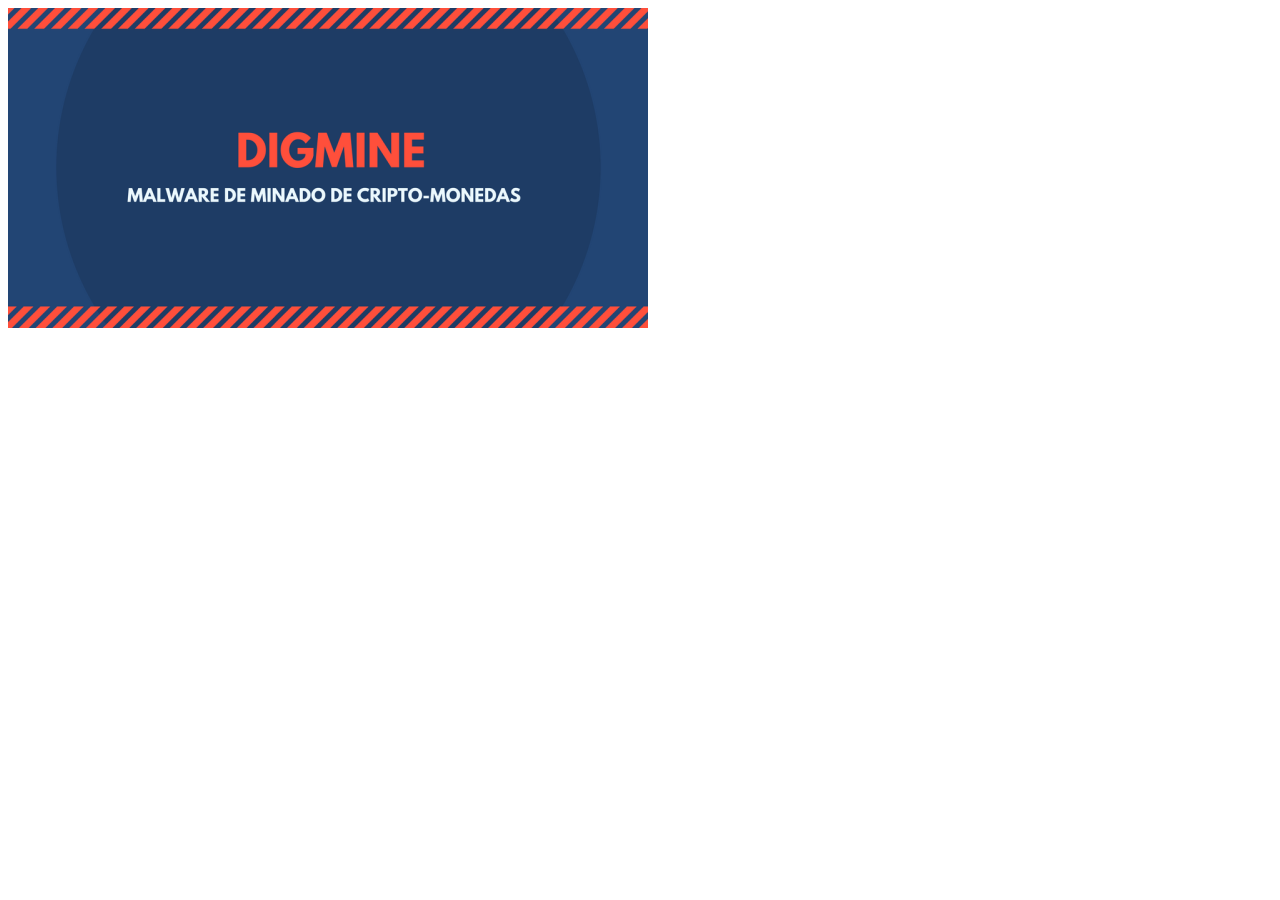
<file: salida.html>
<!DOCTYPE html>
<html lang="en">
<head>
    <meta charset="UTF-8">
    <meta http-equiv="X-UA-Compatible" content="IE=edge">
    <meta name="viewport" content="width=device-width, initial-scale=1.0">
    <title></title>
    <link rel="stylesheet" href="styles.css"> 
</head>
<body>
    <div id="salida">
        <img src="imagenes/minado.webp" class="img-fluid"> 
    </div>
</body>
</html>
</file>
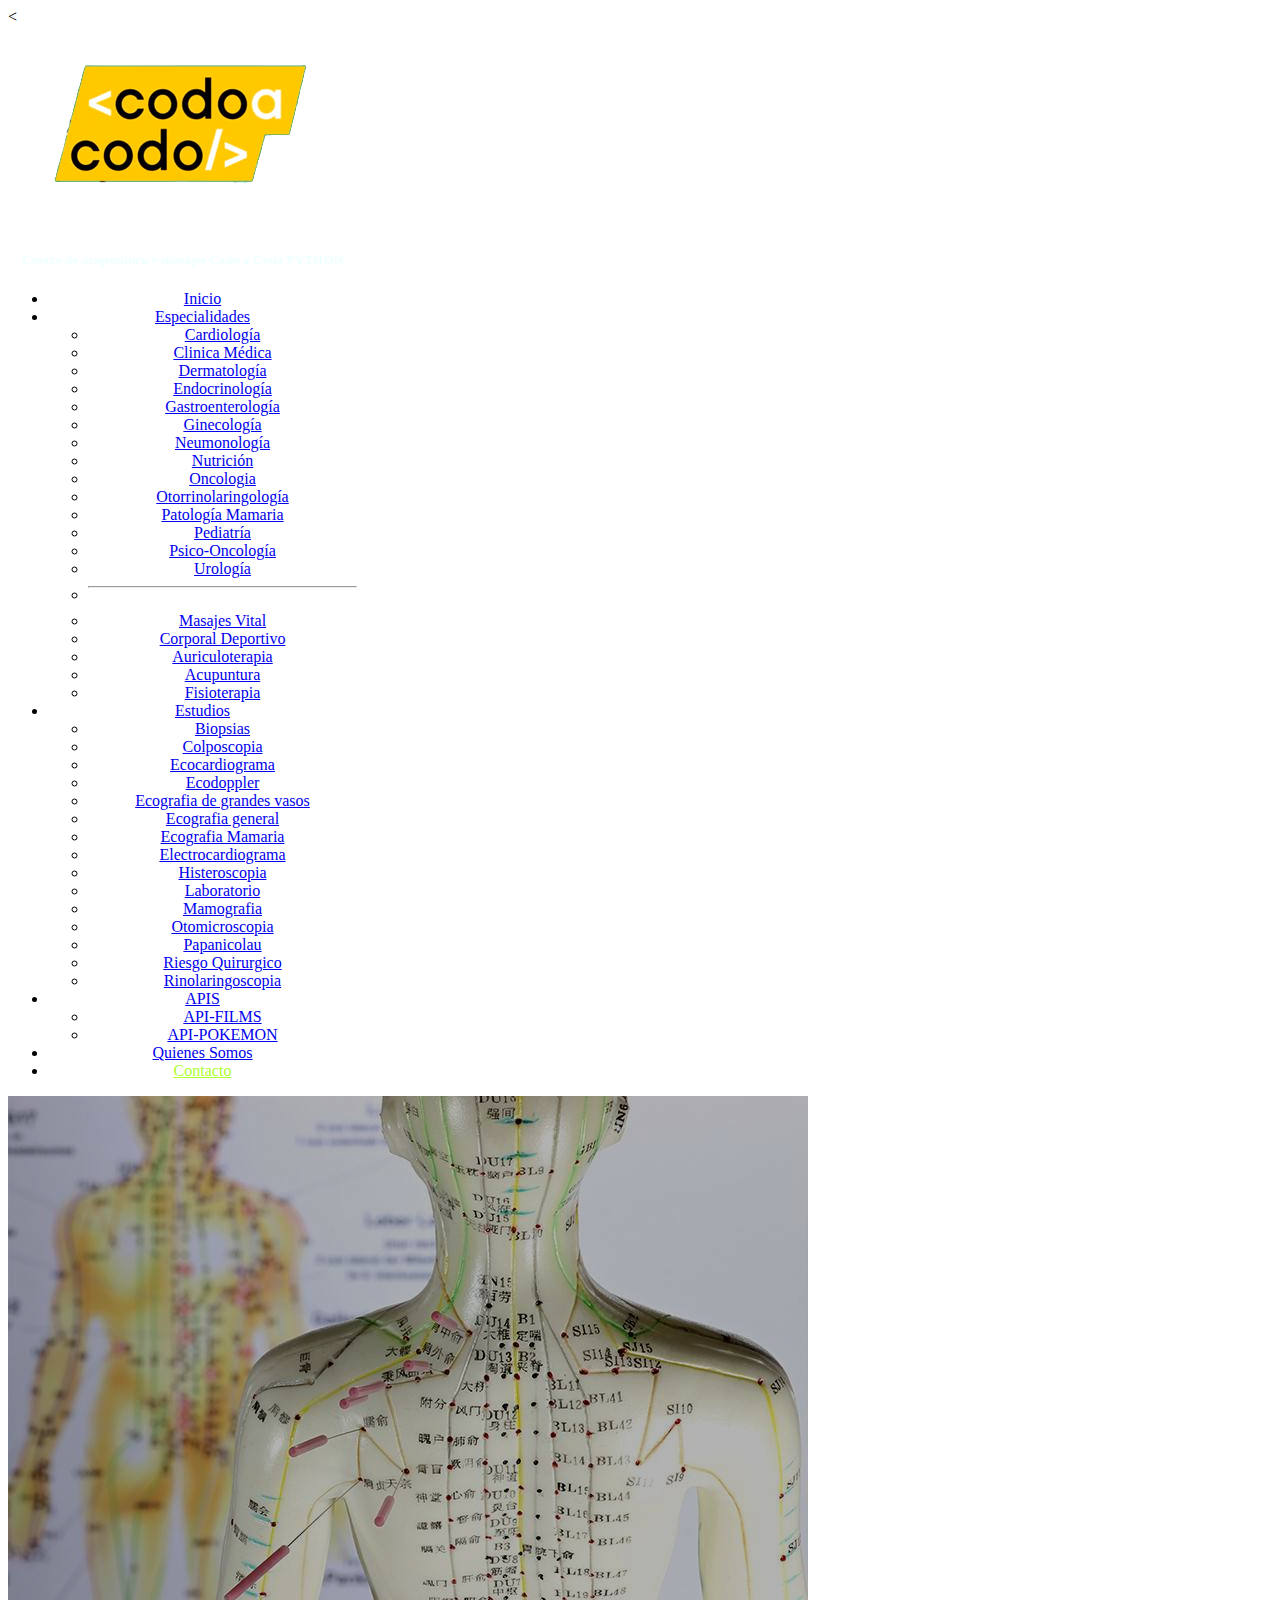
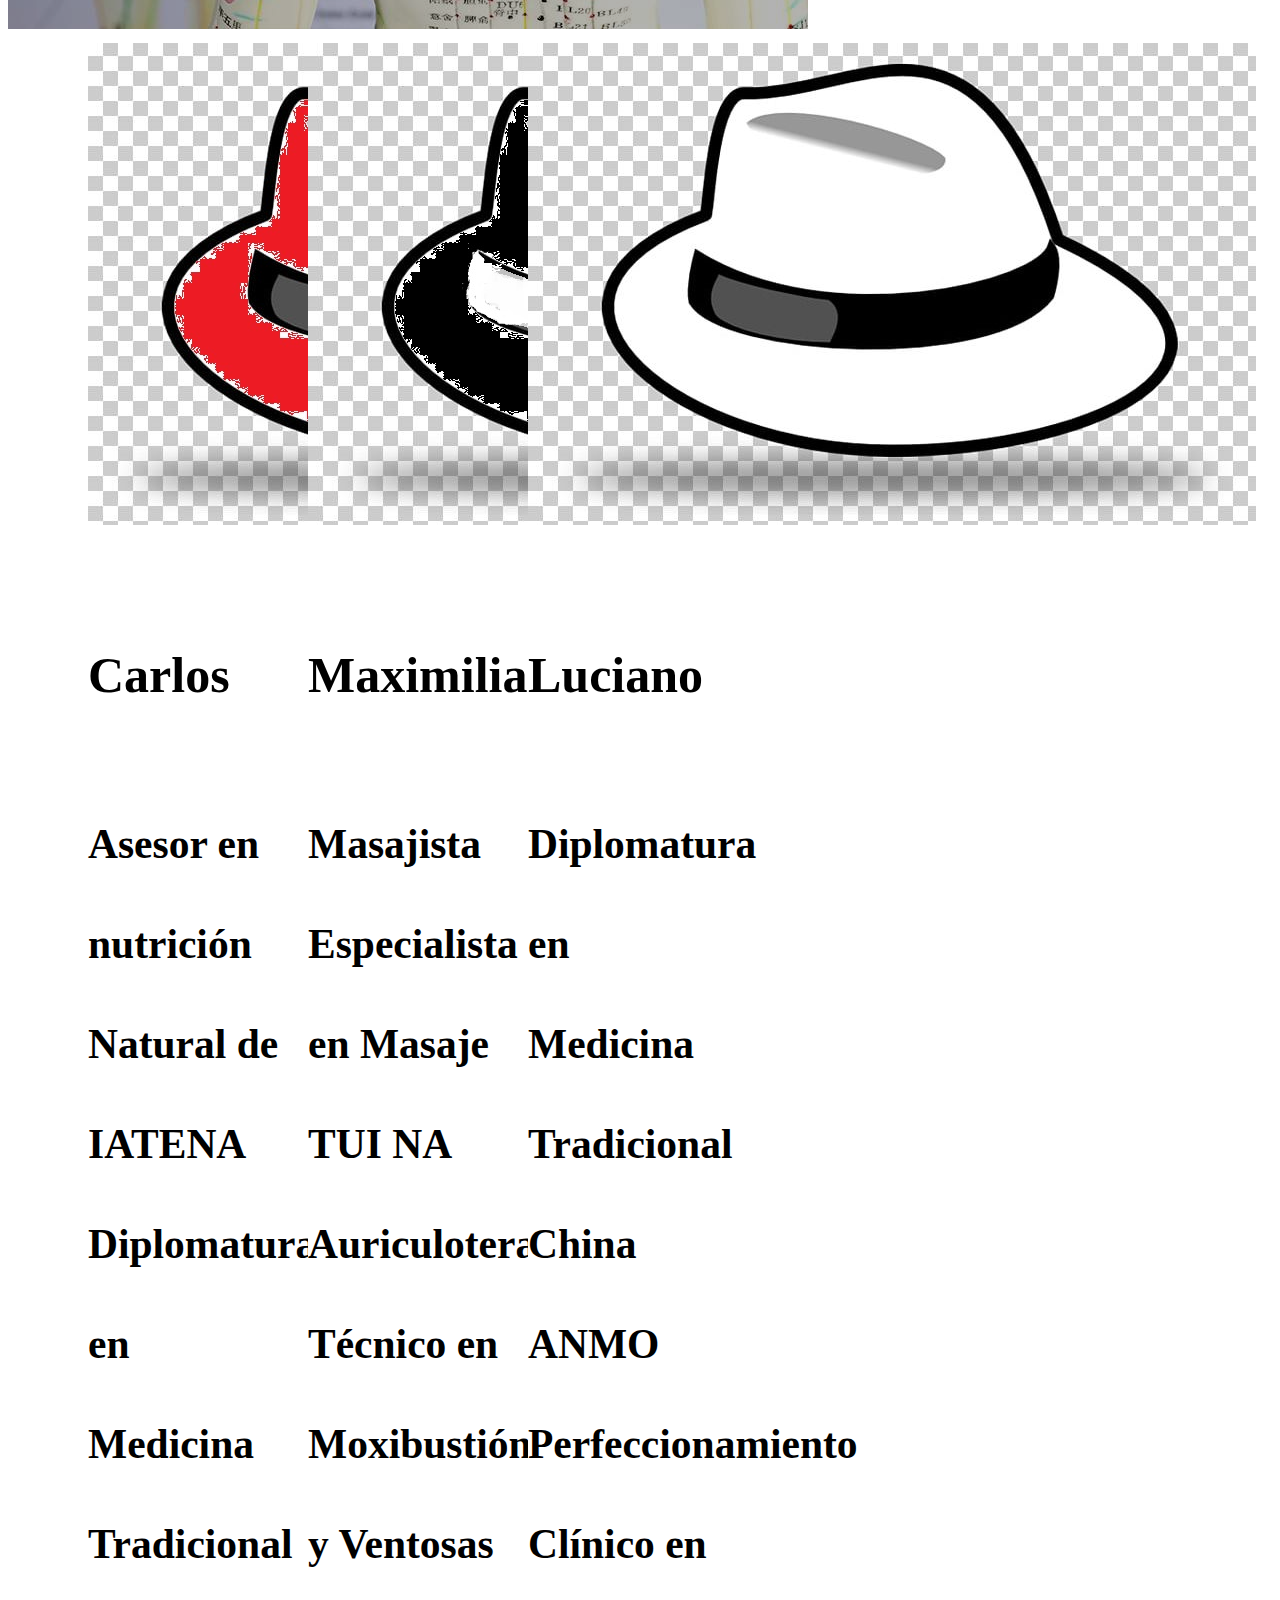
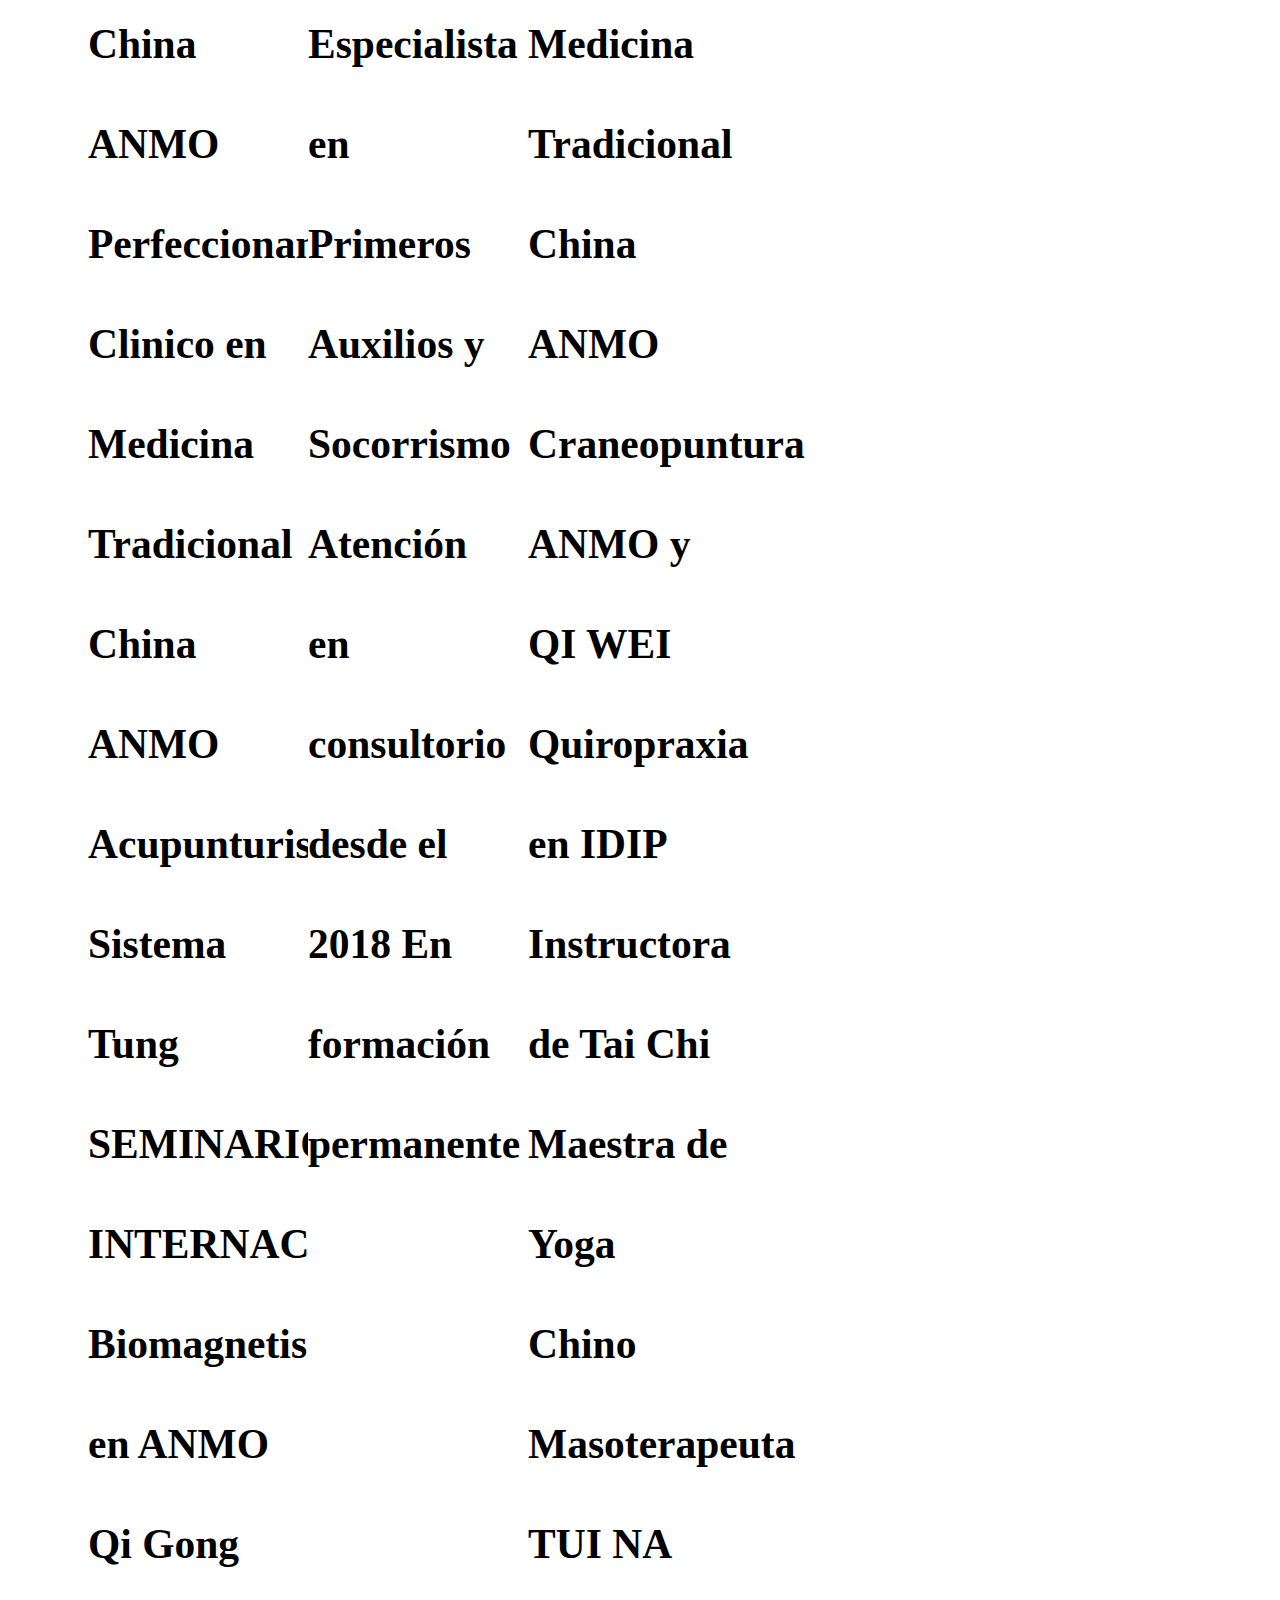
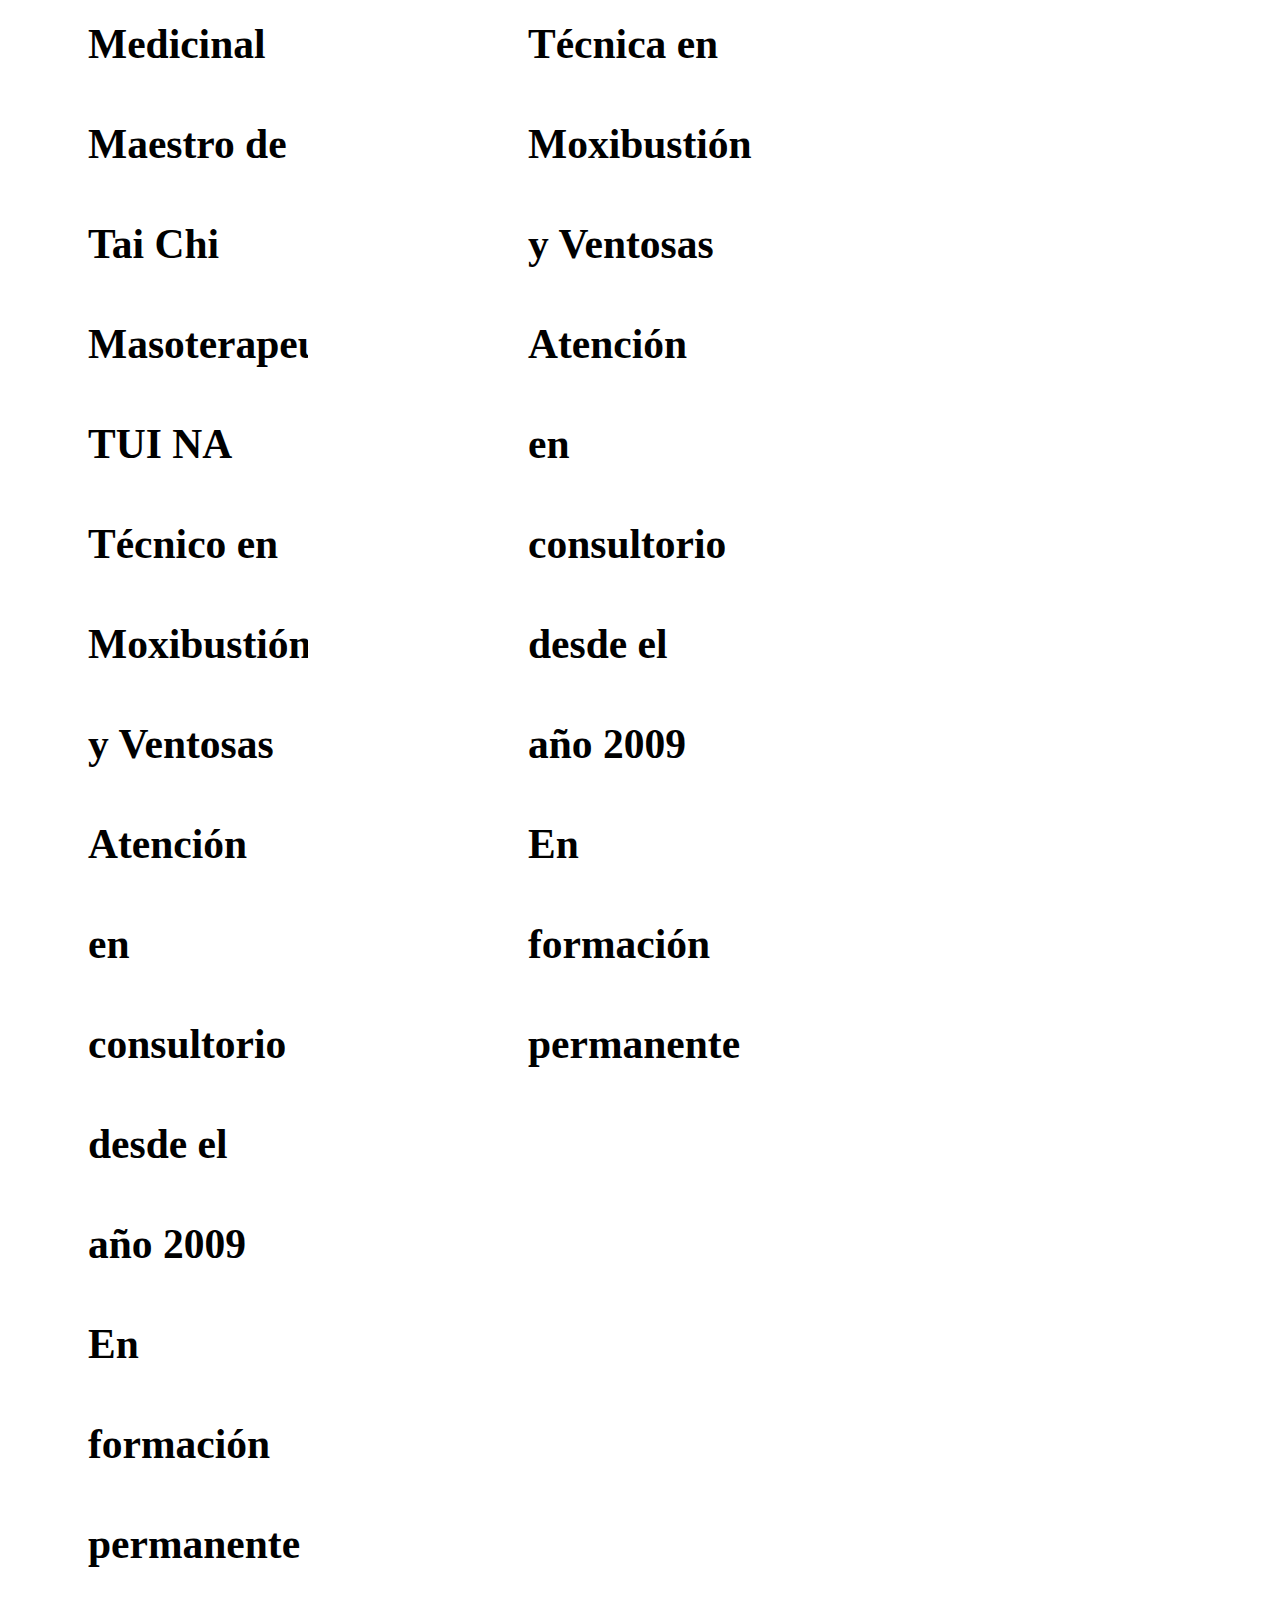
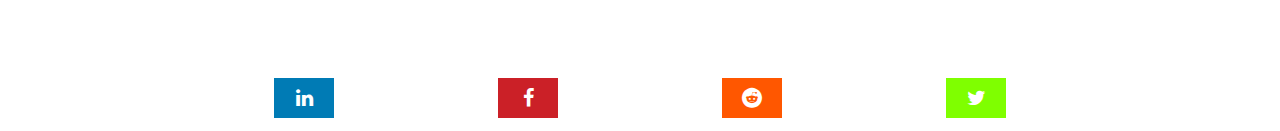
<file: somos.html>
<!DOCTYPE html>
<html lang="en">
<head>
    <meta charset="UTF-8">
    <meta http-equiv="X-UA-Compatible" content="IE=edge">
    <meta name="viewport" content="width=device-width, initial-scale=1.0">
    <!-- <link href="https://cdn.jsdelivr.net/npm/bootstrap@5.1.3/dist/css/bootstrap.min.css" rel="stylesheet" integrity="sha384-1BmE4kWBq78iYhFldvKuhfTAU6auU8tT94WrHftjDbrCEXSU1oBoqyl2QvZ6jIW3" crossorigin="anonymous"> -->

    <link href="https://cdn.jsdelivr.net/npm/bootstrap@5.0.0-beta1/dist/css/bootstrap.min.css" rel="stylesheet" integrity="sha384-giJF6kkoqNQ00vy+HMDP7azOuL0xtbfIcaT9wjKHr8RbDVddVHyTfAAsrekwKmP1" crossorigin="anonymous">
    <script src="https://cdn.jsdelivr.net/npm/@popperjs/core@2.5.4/dist/umd/popper.min.js" integrity="sha384-q2kxQ16AaE6UbzuKqyBE9/u/KzioAlnx2maXQHiDX9d4/zp8Ok3f+M7DPm+Ib6IU" crossorigin="anonymous"></script>
    <script src="https://cdn.jsdelivr.net/npm/bootstrap@5.0.0-beta1/dist/js/bootstrap.min.js" integrity="sha384-pQQkAEnwaBkjpqZ8RU1fF1AKtTcHJwFl3pblpTlHXybJjHpMYo79HY3hIi4NKxyj" crossorigin="anonymous"></script>

    
    <title>Quienes somos</title> 
   <!-- AGREGAR ICONOS DE REDES SOCIALES Y SU PROPIO STYLE-->
   <link rel="stylesheet" href="styles.css">  
   <link rel="stylesheet" href=
   "https://cdnjs.cloudflare.com/ajax/libs/font-awesome/4.7.0/css/font-awesome.min.css" />
   <!-- Cargar el CSS de Boostrap-->
   <link href="https://cdn.jsdelivr.net/npm/bootstrap@5.1.3/dist/css/bootstrap.min.css" rel="stylesheet" integrity="sha384-1BmE4kWBq78iYhFldvKuhfTAU6auU8tT94WrHftjDbrCEXSU1oBoqyl2QvZ6jIW3" crossorigin="anonymous">    
<     
    <link rel="stylesheet" href="styles.css"> 

    <style>
      .flex-container {
        display: flex;
        background-color: white;
        justify-content: center;
        flex-direction: row;
        position: relative;
        align-items: stretch;
      }
      .flex-item1 {
        background-color: white;
        width: 200px;
        margin: 10px;
        text-align: center;
        line-height: 100px;
        font-size: 50px;
        align-items: stretch;
      }
    </style>


</head>
<body>
    <header>
        <nav class="navbar navbar-expand-lg navbar-dark bg-dark">
            <div class="container-fluid">
                <div class="row align-items-center">
                    <div class="col-4"> 
                        <img src="imagenes/codoacodo.png" class="img-fluid"> 
                    </div> 
                    <div class="col-8 textocolor"> 
                        <h5>Centro de acupuntura y masajes Codo a Codo PYTHON</h5>       
                    </div> 
                </div>
              <a class="navbar-brand" href="#"></a>
              <div class="collapse navbar-collapse fondo" id="navbarSupportedContent">
                <ul class="navbar-nav me-auto mb-2 mb-lg-0">
                </ul>
                <ul class="nav navbar-nav navbar-right">
                    <li class="nav-item"><a class="nav-link active" aria-current="page" href="home.html">Inicio</a></li>
                    <li class="nav-item dropdown">
                      <a class="nav-link dropdown-toggle" href="#" id="navbarDropdown" role="button" data-bs-toggle="dropdown" aria-expanded="false">
                        Especialidades
                      </a>
                      <ul class="dropdown-menu" aria-labelledby="navbarDropdown">
                        <li><a class="dropdown-item" href="#">Cardiología</a></li>
                        <li><a class="dropdown-item" href="#">Clinica Médica</a></li>
                        <li><a class="dropdown-item" href="#">Dermatología</a></li>
                        <li><a class="dropdown-item" href="#">Endocrinología</a></li>
                        <li><a class="dropdown-item" href="#">Gastroenterología</a></li>
                        <li><a class="dropdown-item" href="#">Ginecología</a></li>
                        <li><a class="dropdown-item" href="#">Neumonología</a></li>
                        <li><a class="dropdown-item" href="#">Nutrición</a></li>
                        <li><a class="dropdown-item" href="#">Oncologia</a></li>
                        <li><a class="dropdown-item" href="#">Otorrinolaringología</a></li>
                        <li><a class="dropdown-item" href="#">Patología Mamaria</a></li>
                        <li><a class="dropdown-item" href="#">Pediatría</a></li>
                        <li><a class="dropdown-item" href="#">Psico-Oncología</a></li>
                        <li><a class="dropdown-item" href="#">Urología</a></li>
                        <li><hr class="dropdown-divider"></li>
                        <li><a class="dropdown-item" href="#">Masajes Vital</a></li>
                        <li><a class="dropdown-item" href="#">Corporal Deportivo</a></li>
                        <li><a class="dropdown-item" href="#">Auriculoterapia</a></li>
                        <li><a class="dropdown-item" href="#">Acupuntura</a></li>
                        <li><a class="dropdown-item" href="#">Fisioterapia</a></li>
                      </ul>
                    </li>
                    <li class="nav-item dropdown">
                      <a class="nav-link dropdown-toggle" href="#" id="navbarDropdown" role="button" data-bs-toggle="dropdown" aria-expanded="false">
                        Estudios
                      </a>
                      <ul class="dropdown-menu" aria-labelledby="navbarDropdown">
                        <li><a class="dropdown-item" href="#">Biopsias</a></li>
                        <li><a class="dropdown-item" href="#">Colposcopia</a></li>
                        <li><a class="dropdown-item" href="#">Ecocardiograma</a></li>
                        <li><a class="dropdown-item" href="#">Ecodoppler</a></li>
                        <li><a class="dropdown-item" href="#">Ecografia de grandes vasos</a></li>
                        <li><a class="dropdown-item" href="#">Ecografia general</a></li>
                        <li><a class="dropdown-item" href="#">Ecografia Mamaria</a></li>
                        <li><a class="dropdown-item" href="#">Electrocardiograma</a></li>
                        <li><a class="dropdown-item" href="#">Histeroscopia</a></li>
                        <li><a class="dropdown-item" href="#">Laboratorio</a></li>
                        <li><a class="dropdown-item" href="#">Mamografia</a></li>
                        <li><a class="dropdown-item" href="#">Otomicroscopia</a></li>
                        <li><a class="dropdown-item" href="#">Papanicolau</a></li>
                        <li><a class="dropdown-item" href="#">Riesgo Quirurgico</a></li>
                        <li><a class="dropdown-item" href="#">Rinolaringoscopia</a></li>
                      </ul>
                    </li>
                    <li class="nav-item dropdown">
                        <a class="nav-link dropdown-toggle" href="#" id="navbarDropdown" role="button" data-bs-toggle="dropdown" aria-expanded="false">
                          APIS
                        </a>
                        <ul class="dropdown-menu" aria-labelledby="navbarDropdown">
                          <li><a class="dropdown-item" href="api.html">API-FILMS</a></li>
                          <li><a class="dropdown-item" href="api2.html">API-POKEMON</a></li>
                        </ul>
                      </li>                    
                    <li class="nav-item"><a class="nav-link" href="somos.html">Quienes Somos</a></li>
                    <li class="nav-item"><a class="nav-link concolor" href="contacto.html">Contacto</a></li>
                </ul>                
              </div>
            </div>
          </nav>        
    </header>     
    <main>
        <section class="container-fluid">
          <div class="flex-container">
            <div class="row">
                <div class="col-12">
                    <img src="imagenes/acupuncture.jpeg" class="img-fluid clara">
                </div>

            </div>
          </div>  
          <div class="flex-container">
              <div class="flex-item1">
                <img src="imagenes/redhat.jpg" class="img-fluid">
                
                <h4 align="left">Carlos</h4>
                <h5>
                <p align="left"> 
                    Asesor en nutrición Natural de IATENA
                    Diplomatura en Medicina Tradicional China ANMO                                    
                    Perfeccionamiento Clinico en Medicina Tradicional China ANMO                                    
                    Acupunturista Sistema Tung SEMINARIO INTERNACIONAL                                    
                    Biomagnetismo en ANMO                                    
                    Qi Gong Medicinal                                    
                    Maestro de Tai Chi                                    
                    Masoterapeuta TUI NA                                    
                    Técnico en Moxibustión y Ventosas                                    
                    ​ Atención en consultorio desde el año 2009                                    
                    En formación permanente
                </p>
              </h5>
              </div>
              <div class="flex-item1">
                <img src="imagenes/blackhat.jpg" class="img-fluid">
                <h4 align="left">Maximiliano</h4>
                <h5>
                <p align="left">
                    Masajista
                    Especialista en Masaje TUI NA
                    Auriculoterapista
                    Técnico en Moxibustión y Ventosas
                    Especialista en Primeros Auxilios y Socorrismo
                    Atención en consultorio desde el 2018
                    En formación permanente
                </p>
              </h5>
              </div>    
              <div class="flex-item1">
                <img src="imagenes/whitehat.jpg" class="img-fluid">
                <h4 align="left">Luciano</h4>
                <h5>
                <p align="left">
                    Diplomatura en Medicina Tradicional China ANMO
                    Perfeccionamiento Clínico en Medicina Tradicional China ANMO
                    Craneopuntura ANMO y QI WEI
                    Quiropraxia en IDIP
                    Instructora de Tai Chi
                    Maestra de Yoga Chino
                    Masoterapeuta TUI NA 
                    Técnica en Moxibustión y Ventosas
                    Atención en consultorio desde el año 2009
                    En formación permanente                                    
                </p>
               </h5>
              </div>  
          </div>
        </section>    
    </main>
    <footer> 
      <div align="center">
          <!-- Add font awesome icons -->
          <a href="#" class="fa fa-linkedin"></a>
          <a href="#" class="fa fa-facebook"></a>
          <a href="#" class="fa fa-reddit"></a>
          <a href="#" class="fa fa-twitter"></a>
      </div>
  </footer>
</body>
</html>
</file>
<file: styles.css>
.btnnotocar {
    position: absolute; 
    top: 98%; 
    left:1100px; 
} 
.contenedor {
    width: 100%;
    display:flex;
    align-items: center;
 }
#carrusel-caja {
    -moz-animation: automatizacion 5s infinite linear;
    -o-animation: automatizacion 5s infinite linear;
    -webkit-animation: automatizacion 5s infinite linear;
    animation: automatizacion 5s infinite linear;
    -webkit-transition: all 0.3s ease;
    -moz-transition: all 0.3s ease;
    -ms-transition: all 0.3s ease;
    -o-transition: all 0.3s ease;
    transition: all 0.3s ease;
    height: 500px;
    width: 300%;
}
#carrusel-contenido {
    margin: 0 auto;
    overflow: hidden;
    text-align: left;
}
.imagenes{
    height: 500px;
    width: 100%;
}
.carrusel-elemento {
    float: left;
    width: 33.333%;
}
@-moz-keyframes automatizacion {
    0% {
        margin-left: 0;
    }
    30% {
        margin-left: 0;
    }
    35% {
        margin-left: -100%;
    }
    65% {
        margin-left: -100%;
    }
    70% {
        margin-left: -200%;
    }
    95% {
        margin-left: -200%;
    }
    100% {
        margin-left: 0;
    }
}
@-webkit-keyframes automatizacion {
    0% {
        margin-left: 0;
    }
    30% {
        margin-left: 0;
    }
    35% {
        margin-left: -100%;
    }
    65% {
        margin-left: -100%;
    }
    70% {
        margin-left: -200%;
    }
    95% {
        margin-left: -200%;
    }
    100% {
        margin-left: 0;
    }
}
@keyframes automatizacion {
    0% {
        margin-left: 0;
    }
    30% {
        margin-left: 0;
    }
    35% {
        margin-left: -100%;
    }
    65% {
        margin-left: -100%;
    }
    70% {
        margin-left: -200%;
    }
    95% {
        margin-left: -200%;
    }
    100% {
        margin-left: 0;
    }
}

.concolor {
    color: greenyellow !important;
        }

.textocolor {color:azure !important;
}
.container-fluid {
    position: relative;
    display: inline-block;
    text-align: center;
}
.clara { 
    filter: brightness(70%);
}
.fa:hover {
    opacity: 0.9;
}
.fa-linkedin {
    background: #007bb5;
    color: white;
}
.fa-facebook {
    background: #cb2027;
    color: white;
}
.fa-reddit {
    background: #ff5700;
    color: white;
}
.fa-twitter {
    background:chartreuse;
    color: white;
}
.fa {
    padding: 10px;
    font-size: 20px;
    width: 40px;
    text-decoration: none;
    margin: 5px 80px;
}
h1 {
    color: green;
}
</file>
